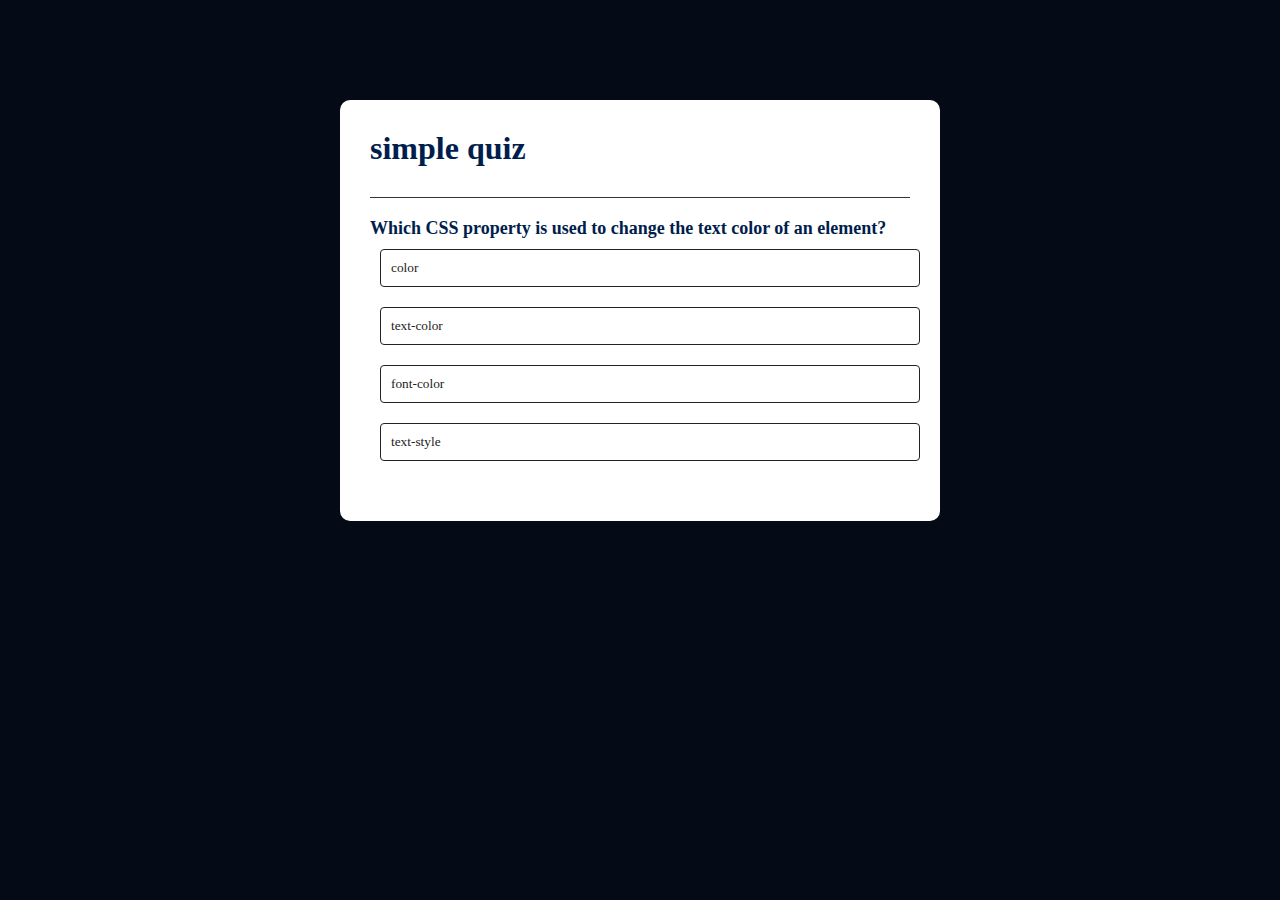
<file: challenge5/index.html>
<!DOCTYPE html>
<html lang="en">
<head>
    <meta charset="UTF-8">
    <meta name="viewport" content="width=device-width, initial-scale=1.0">
    <title>my quiz</title>
    <link rel="stylesheet" href="style.css">
</head>
<body> <!--this contains all the pages structure.-->
    <div class="app">
      <h1>simple quiz</h1> 
        <div class="quiz">
         <h2 id ="question">question goes here</h2>
          <div id="answer-buttons">
            <button class="btn">Answer 1</button>
            <button class="btn">Answer 2</button>
            <button class="btn">Answer 3</button>
            <button class="btn">Answer 4</button>
          </div><!--has the buttons for the answers.-->
          <button id="Next-button">Next</button>
        </div>
    </div>
<script src="index.js"></script> <!--this is a link to the js file-->
</body>
</html>
</file>
<file: challenge5/style.css>
* {
   margin: 0;
   padding: 0;
   font-family: 'poppins' , 'sans-serif';
   box-sizing: border-box;
}

body {
  background:  #040b17;
} /* main color of the page */

.app {
  background: #fff;
  width: 90%;
  max-width: 600px;
  margin: 100px auto 0;
  border-radius: 10px;
  padding:30px;
} /* this is the main part of the interactive webpage */

.app h1 {
  font-weight: 25px;
  color: #001e4d;
  font-weight: 600px;
  border-bottom: 1px solid #333;
  padding-bottom: 30px;
}
.quiz {
  padding: 20px 0;
}

.quiz h2 {
  font-size: 18px;
  color: #001e4d;
  font-weight: 600;
}

.btn {
  background: #fff;
  color: #222;
  font-weight: 500;
  width: 100%;
  border: 1px solid #222;
  padding: 10px;
  margin: 10px;
  text-align: left;
  border-radius: 4px;
  cursor: pointer;
  transition: all 0.s;
} /* style for the buttons */

.btn:hover {
  background: #222;
  color: #fff;
}

#Next-button {
  background: #001e4d;
  color: #fff;
  font-weight: 500;
  width: 150px;
  border: 0;
  padding: 10px;
  margin: 20px auto 0;
  border-radius: 4px;
  cursor: pointer;
  display: none;
} /* next button that is not complete */
</file>
